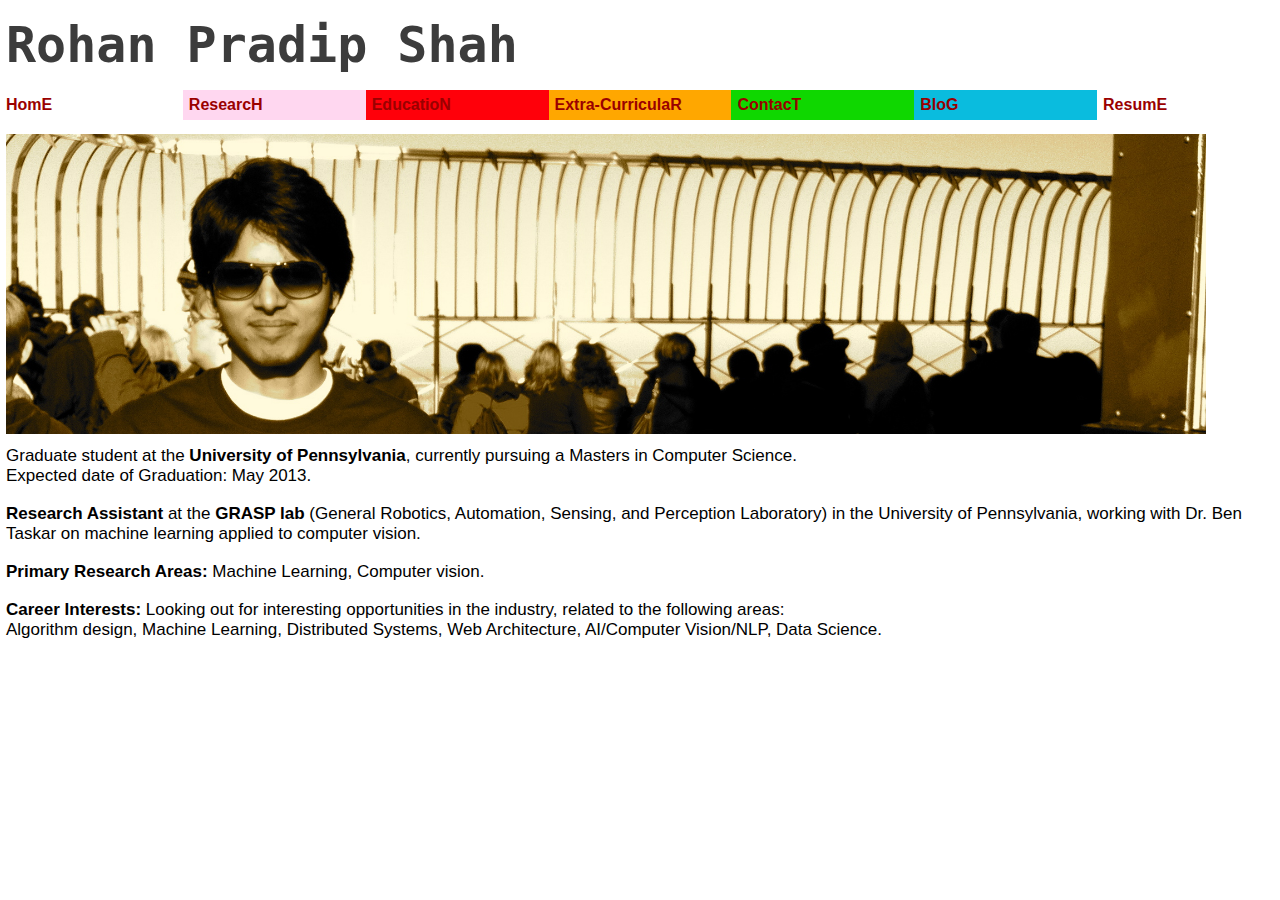
<file: HW2/other/index.html>
<html>
<head>
<link type="text/css" rel="stylesheet" media="all" href="style1.css" />


</head>

<body>

<table width="1300" border="2">
<tr>
<td colspan="5" style="background-color:#FFFFFF;">
<h1 style="font-size:50; font-family:Lucida Console, Monaco, monospace;">Rohan Pradip Shah</h1>
</td>
</tr>
<tr>
<td style="background-color:#FFFFFF;width:100px;text-align:top;">
<b><a href="index.html">HomE</a></b><br />
</td>
<td style="background-color:#FFD7F0;width:100px;text-align:top;">
<b><a href="research.html">ResearcH</a></b><br />
</td>
<td style="background-color:#FF000A;width:100px;text-align:top;">
<b><a href="education.html">EducatioN</a></b><br />
</td>
<td style="background-color:#FFA700;width:100px;text-align:top;">
<b><a href="extra.html">Extra-CurriculaR</a></b><br />
</td>
<td style="background-color:#0FD700;width:100px;text-align:top;">
<b><a href="contact.html">ContacT</a></b><br />
</td>
<td style="background-color:#0ABCDE;width:100px;text-align:top;">
<b><a href="blog.html">BloG</a></b><br />
</td>
<td style="background-color:#FFFFFF;width:100px;text-align:top; color:#000000">
<b><a href="CV_rohan.shah.pdf">ResumE</a></b><br />
</td>
</tr>
</table><table width="1300" border="2">
<tr>
<td colspan="1">
<img src="home1.JPG" alt="Pulpit rock" width="1200" height="300" />
</td>
</tr>
<tr>
<td colspan="1">
<a style="color:#000000; font-size:17;">Graduate student at the <b>University of Pennsylvania</b>, currently pursuing a Masters in Computer Science.</br>
Expected date of Graduation: May 2013.
</a>
<br/>
<br/>
<a style="color:#000000; font-size:17;"><b>Research Assistant</b> at the <b>GRASP lab</b> (General Robotics, Automation, Sensing, and Perception Laboratory) in the University of Pennsylvania, working with Dr. Ben Taskar on machine learning applied to computer vision.</a>
<br/>
<br/>
<a style="color:#000000; font-size:17;"><b>Primary Research Areas:</b> Machine Learning, Computer vision.</b></a>
<br/>
<br/>
<a style="color:#000000; font-size:17;"><b>Career Interests:</b> Looking out for interesting opportunities in the industry, related to the following areas:</br>
Algorithm design, Machine Learning, Distributed Systems, Web Architecture, AI/Computer Vision/NLP, Data Science.

</td>
</tr>


</body>
</html>
</file>
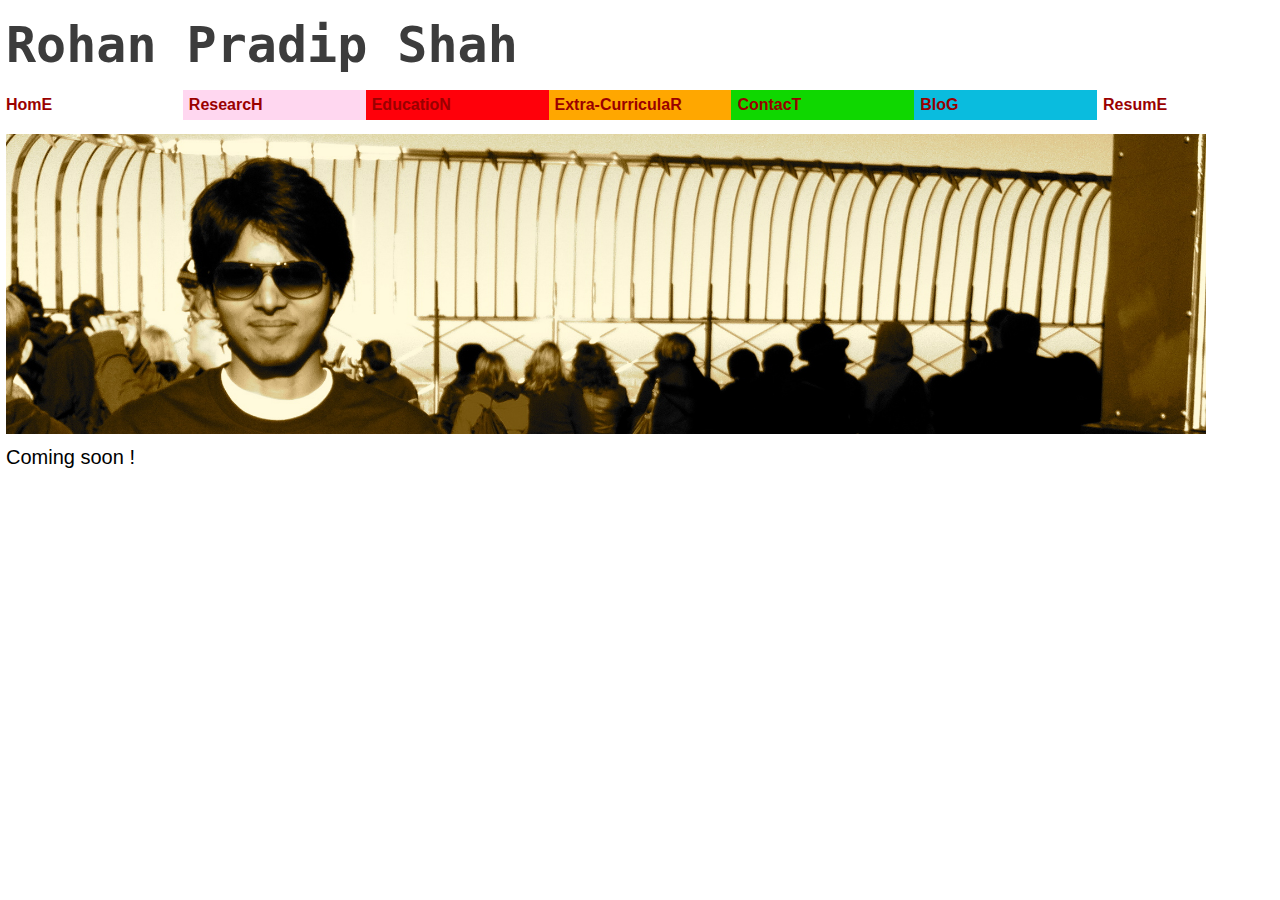
<file: HW2/other/blog.html>
<html>
<head>
<link type="text/css" rel="stylesheet" media="all" href="style1.css" />


</head>

<body>

<table width="1300" border="2">
<tr>
<td colspan="5" style="background-color:#FFFFFF;">
<h1 style="font-size:50; font-family:Lucida Console, Monaco, monospace;">Rohan Pradip Shah</h1>
</td>
</tr>
<tr>
<td style="background-color:#FFFFFF;width:100px;text-align:top;">
<b><a href="index.html">HomE</a></b><br />
</td>
<td style="background-color:#FFD7F0;width:100px;text-align:top;">
<b><a href="research.html">ResearcH</a></b><br />
</td>
<td style="background-color:#FF000A;width:100px;text-align:top;">
<b><a href="education.html">EducatioN</a></b><br />
</td>
<td style="background-color:#FFA700;width:100px;text-align:top;">
<b><a href="extra.html">Extra-CurriculaR</a></b><br />
</td>
<td style="background-color:#0FD700;width:100px;text-align:top;">
<b><a href="contact.html">ContacT</a></b><br />
</td>
<td style="background-color:#0ABCDE;width:100px;text-align:top;">
<b><a href="blog.html">BloG</a></b><br />
</td>
<td style="background-color:#FFFFFF;width:100px;text-align:top; color:#000000">
<b><a href="CV_rohan.shah.pdf">ResumE</a></b><br />
</td>
</tr>
</table><table width="1300" border="2">
<tr>
<td colspan="1">
<img src="home1.JPG" alt="Pulpit rock" width="1200" height="300" />
</td>
</tr>
<tr>
<td colspan="1">
<a style="color:#000000; font-size:20;">
Coming soon !
</a>

</td>
</tr>


</body>
</html>
</file>
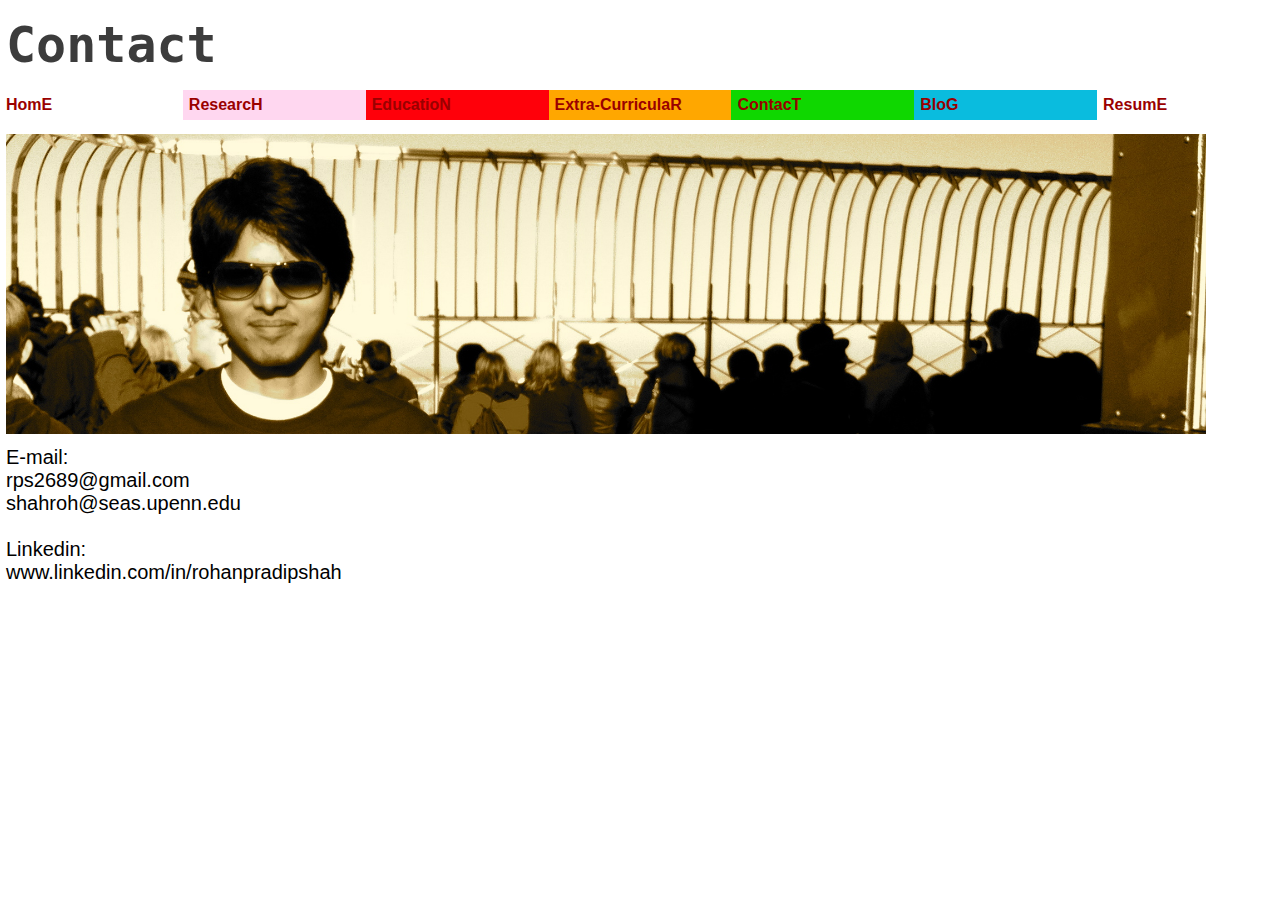
<file: HW2/other/contact.html>
<html>
<head>
<link type="text/css" rel="stylesheet" media="all" href="style1.css" />


</head>

<body>


<table width="1300" border="2">
<tr>
<td colspan="5" style="background-color:#FFFFFF;">
<h1 style="font-size:50; font-family:Lucida Console, Monaco, monospace;">Contact</h1>
</td>
</tr>
<tr>
<td style="background-color:#FFFFFF;width:100px;text-align:top;">
<b><a href="index.html">HomE</a></b><br />
</td>
<td style="background-color:#FFD7F0;width:100px;text-align:top;">
<b><a href="research.html">ResearcH</a></b><br />
</td>
<td style="background-color:#FF000A;width:100px;text-align:top;">
<b><a href="education.html">EducatioN</a></b><br />
</td>
<td style="background-color:#FFA700;width:100px;text-align:top;">
<b><a href="extra.html">Extra-CurriculaR</a></b><br />
</td>
<td style="background-color:#0FD700;width:100px;text-align:top;">
<b><a href="contact.html">ContacT</a></b><br />
</td>
<td style="background-color:#0ABCDE;width:100px;text-align:top;">
<b><a href="blog.html">BloG</a></b><br />
</td>
<td style="background-color:#FFFFFF;width:100px;text-align:top; color:#000000">
<b><a href="CV_rohan.shah.pdf">ResumE</a></b><br />
</td>
</tr>
</table>
<table width="1300" border="2">
<tr>
<td colspan="1">
<img src="home1.JPG" alt="Rohan Shah" width="1200" height="300" />
</td>
</tr>
<tr>
<td colspan="1">
<a style="color:#000000; font-size:20;">E-mail:<br/>rps2689@gmail.com<br/>shahroh@seas.upenn.edu<br/><br/>Linkedin:<br/>www.linkedin.com/in/rohanpradipshah</a>
<br/>
<br/>
</td>
</tr>


</body>
</html>
</file>
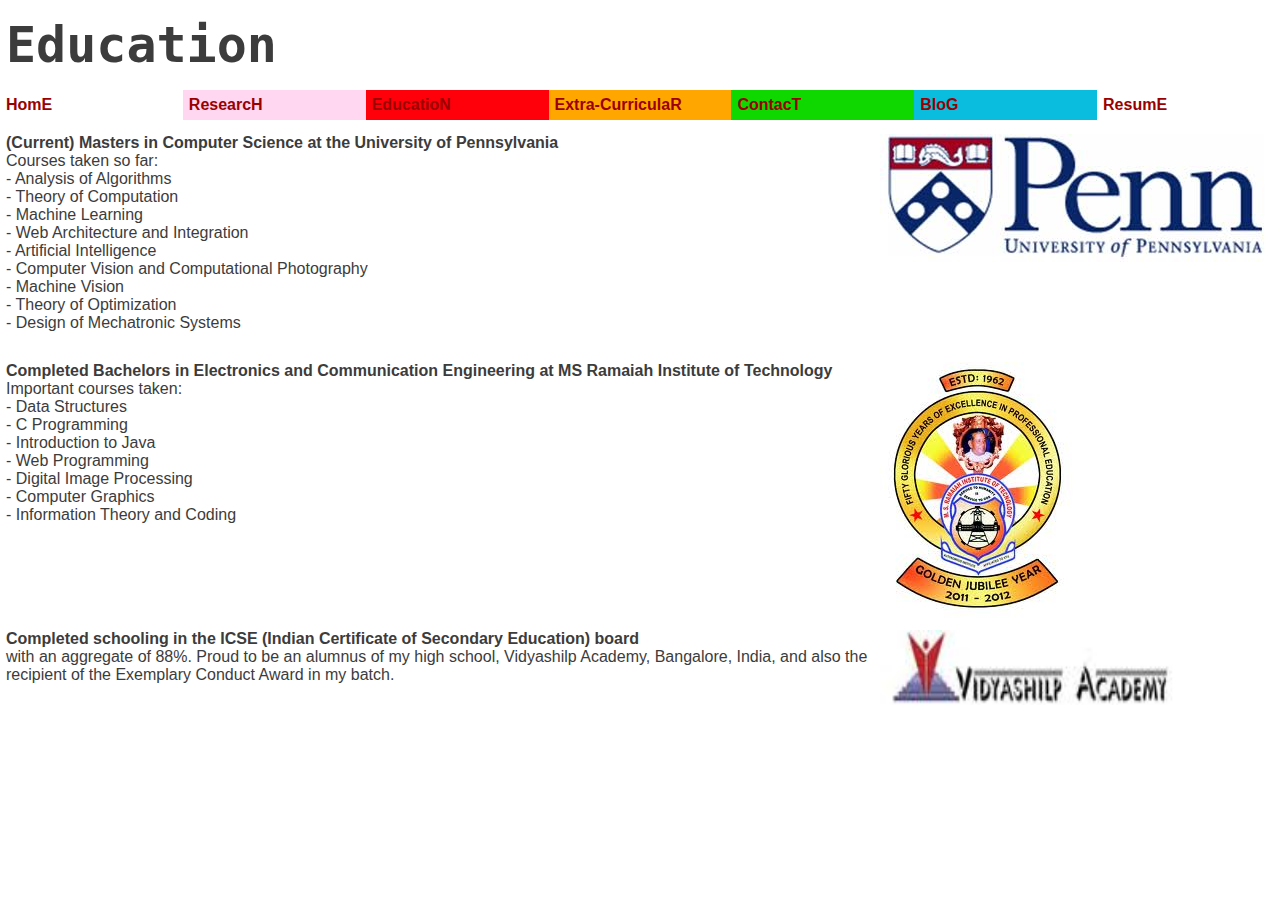
<file: HW2/other/education.html>
<html>
<head>
<link type="text/css" rel="stylesheet" media="all" href="style1.css" />


</head>

<body>

<table width="1300" border="2">
<tr>
<td colspan="5" style="background-color:#FFFFFF;">
<h1 style="font-size:50; font-family:Lucida Console, Monaco, monospace;">Education</h1>
</td>
</tr>
<tr>
<td style="background-color:#FFFFFF;width:100px;text-align:top;">
<b><a href="index.html">HomE</a></b><br />
</td>
<td style="background-color:#FFD7F0;width:100px;text-align:top;">
<b><a href="research.html">ResearcH</a></b><br />
</td>
<td style="background-color:#FF000A;width:100px;text-align:top;">
<b><a href="education.html">EducatioN</a></b><br />
</td>
<td style="background-color:#FFA700;width:100px;text-align:top;">
<b><a href="extra.html">Extra-CurriculaR</a></b><br />
</td>
<td style="background-color:#0FD700;width:100px;text-align:top;">
<b><a href="contact.html">ContacT</a></b><br />
</td>
<td style="background-color:#0ABCDE;width:100px;text-align:top;">
<b><a href="blog.html">BloG</a></b><br />
</td>
<td style="background-color:#FFFFFF;width:100px;text-align:top; color:#000000">
<b><a href="CV_rohan.shah.pdf">ResumE</a></b><br />
</td>
</tr>
</table><table width="1300" border="2">
<tr>

<td colspan="1">
<b>(Current) Masters in Computer Science at the University of Pennsylvania</b><br/>
Courses taken so far: <br/>
- Analysis of Algorithms<br/>
- Theory of Computation<br/>
- Machine Learning<br/>
- Web Architecture and Integration</br>
- Artificial Intelligence<br/>
- Computer Vision and Computational Photography<br/>
- Machine Vision<br/>
- Theory of Optimization<br/>
- Design of Mechatronic Systems</br>
<br/>
</td>
<td>
<img src="penn.jpeg" alt="University of Pennsylvania"/>
</td>
</tr>

<tr>
<td colspan="1">
<b>Completed Bachelors in Electronics and Communication Engineering at MS Ramaiah Institute of Technology</b><br/>
Important courses taken:<br/>
- Data Structures <br/>
- C Programming<br/>
- Introduction to Java<br/> 
- Web Programming<br/>
- Digital Image Processing<br/>
- Computer Graphics<br/>
- Information Theory and Coding<br/>
<br/>
<br/>
</td>
<td>
<img src="msrit.jpeg" alt="MS Ramaiah Institute of Technology"/>
</td>
</tr>
<tr>
<td colspan="1">
<b>Completed schooling in the ICSE (Indian Certificate of Secondary Education) board</b><br/> 
with an aggregate of 88%. Proud to be an alumnus of my high school, Vidyashilp Academy, Bangalore, India, and also the recipient of the Exemplary Conduct Award in my batch.
<br/>
<br/>
</td>
<td>
<img src="vsa.jpeg" alt="VidyaShilp Academy" width=300px height=75px/>
</td>
</tr>

</body>
</html>
</file>
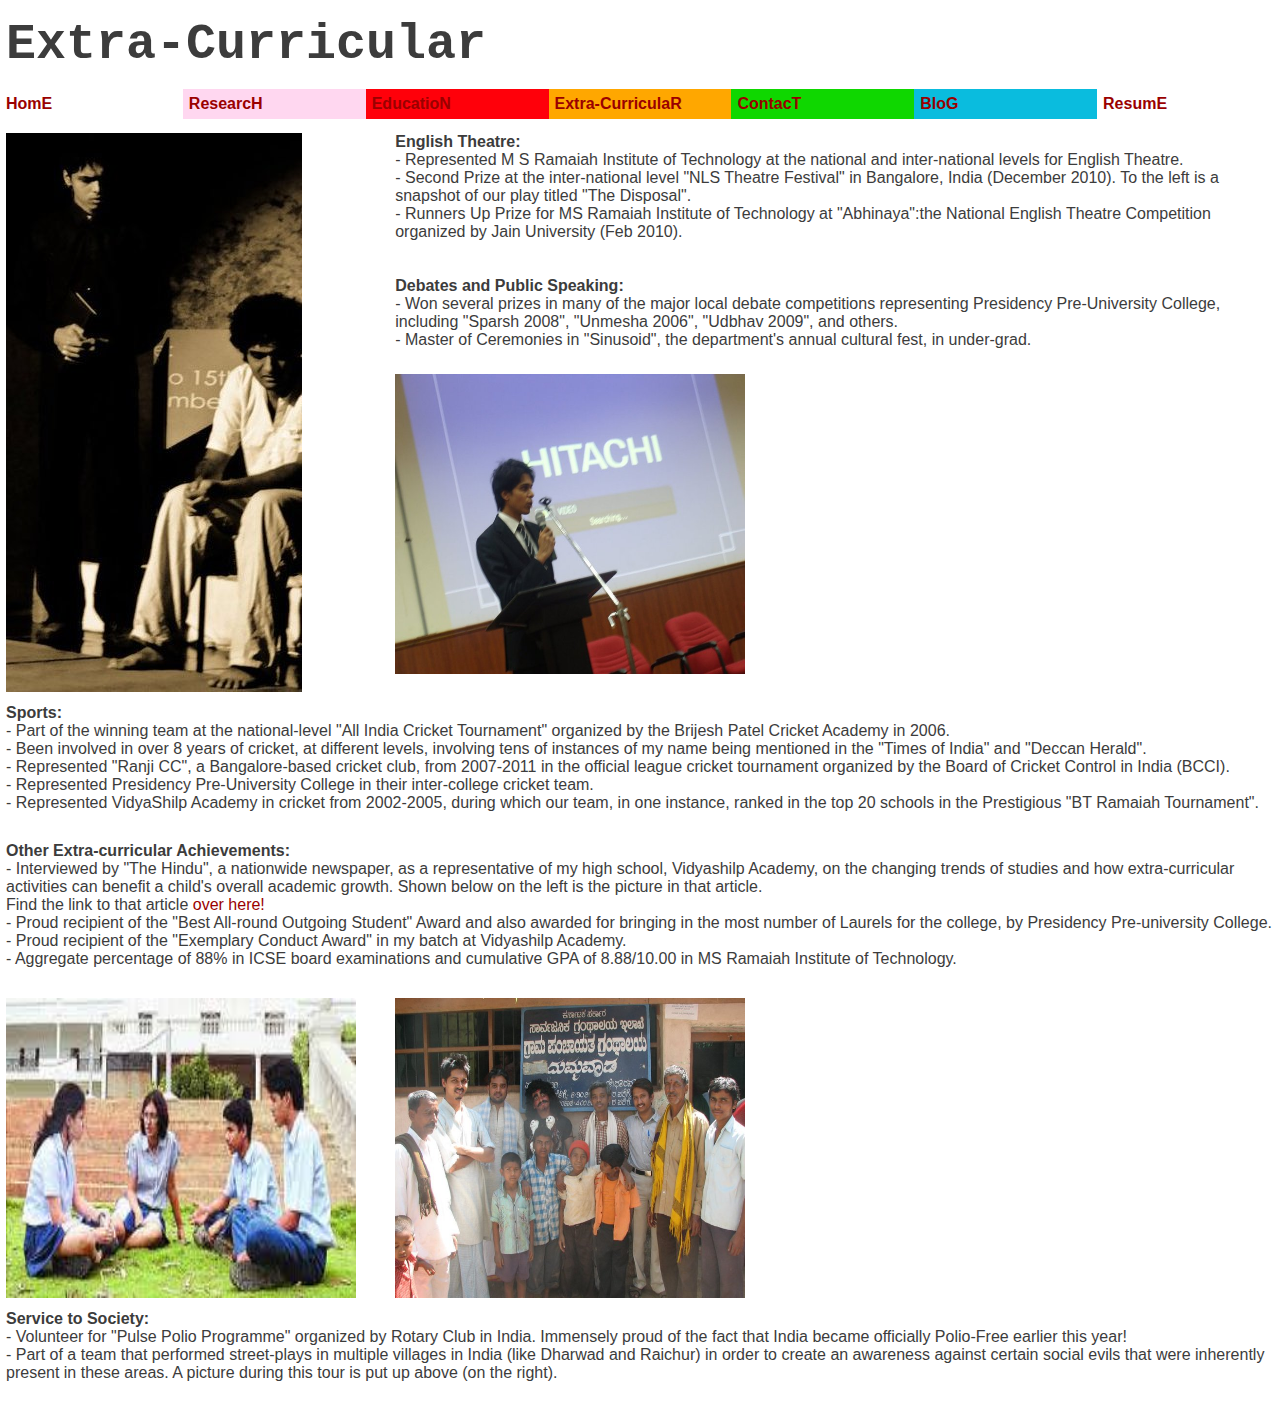
<file: HW2/other/extra.html>
<html>
<head>
<link type="text/css" rel="stylesheet" media="all" href="style1.css" />


</head>

<body>

<table width="1300" border="2">
<tr>
<td colspan="5" style="background-color:#FFFFFF;">
<h1 style="font-size:50; font-family:Lucida Console, Monaco, monospace;">Extra-Curricular</h1>
</td>
</tr>
<tr>
<td style="background-color:#FFFFFF;width:100px;text-align:top;">
<b><a href="index.html">HomE</a></b><br />
</td>
<td style="background-color:#FFD7F0;width:100px;text-align:top;">
<b><a href="research.html">ResearcH</a></b><br />
</td>
<td style="background-color:#FF000A;width:100px;text-align:top;">
<b><a href="education.html">EducatioN</a></b><br />
</td>
<td style="background-color:#FFA700;width:100px;text-align:top;">
<b><a href="extra.html">Extra-CurriculaR</a></b><br />
</td>
<td style="background-color:#0FD700;width:100px;text-align:top;">
<b><a href="contact.html">ContacT</a></b><br />
</td>
<td style="background-color:#0ABCDE;width:100px;text-align:top;">
<b><a href="blog.html">BloG</a></b><br />
</td>
<td style="background-color:#FFFFFF;width:100px;text-align:top; color:#000000">
<b><a href="CV_rohan.shah.pdf">ResumE</a></b><br />
</td>
</tr>
</table>
<table width="1300" border="2">
<tr>
<td colspan="1" rowspan="2">
<img src="theatre.jpg" alt="Theatre"/>
</td>
<td>
<b>English Theatre:</b><br/>
- Represented M S Ramaiah Institute of Technology at the national and inter-national levels for English Theatre. <br/>
- Second Prize at the inter-national level "NLS Theatre Festival" in Bangalore, India (December 2010). To the left is a snapshot of our play titled "The Disposal".<br/>
- Runners Up Prize for MS Ramaiah Institute of Technology at "Abhinaya":the National English Theatre Competition organized by Jain University (Feb 2010). <br/>
<br/>
<br/>
<b>Debates and Public Speaking:</b><br/>
- Won several prizes in many of the major local debate competitions representing Presidency Pre-University College, including "Sparsh 2008", "Unmesha 2006", "Udbhav 2009", and others.<br/>
- Master of Ceremonies in "Sinusoid", the department's annual cultural fest, in under-grad.<br/>
<tr>
<td colspan="1" rowspan="1">
<img src="ach2.jpg" alt="Theatre" width="350" height="300" align="middle"/>
</td>
</tr>
</tr>
<td colspan="2">
<b>Sports:</b><br/>
- Part of the winning team at the national-level "All India Cricket Tournament" organized by the Brijesh Patel Cricket Academy in 2006. <br/>
- Been involved in over 8 years of cricket, at different levels, involving tens of instances of my name being mentioned in the "Times of India" and "Deccan Herald". <br/>
- Represented "Ranji CC", a Bangalore-based cricket club, from 2007-2011 in the official league cricket tournament organized by the Board of Cricket Control in India (BCCI).<br/>
- Represented Presidency Pre-University College in their inter-college cricket team.<br/>
- Represented VidyaShilp Academy in cricket from 2002-2005, during which our team, in one instance, ranked in the top 20 schools in the Prestigious "BT Ramaiah Tournament". <br/>
<br/>
</td>
</tr>
<tr>
<td colspan="2">
<b>Other Extra-curricular Achievements:</b><br/>
- Interviewed by "The Hindu", a nationwide newspaper, as a representative of my high school, Vidyashilp Academy, on the changing trends of studies and how extra-curricular activities can benefit a child's overall academic growth. Shown below on the left is the picture in that article. <br/>
Find the link to that article <a href="http://www.hindu.com/edu/2004/06/14/stories/2004061400220400.htm">over here!</a><br/>
- Proud recipient of the "Best All-round Outgoing Student" Award and also awarded for bringing in the most number of Laurels for the college, by Presidency Pre-university College. <br/>
- Proud recipient of the "Exemplary Conduct Award" in my batch at Vidyashilp Academy.<br/>
- Aggregate percentage of 88% in ICSE board examinations and cumulative GPA of 8.88/10.00 in MS Ramaiah Institute of Technology. <br/>
<br/>
</td>
</tr>
<tr>
<td colspan="1" rowspan="1">
<img src="ach1.jpeg" alt="VidyaShilp Academy" width="350" height="300""/>
</td>
<td colspan="1" rowspan="1">
<img src="breakthru.jpg" alt="Breakthru Science Society" width="350" height="300""/>
</td>
</tr>
<tr>
<td colspan="2">
<b>Service to Society:</b><br/>
- Volunteer for "Pulse Polio Programme" organized by Rotary Club in India. Immensely proud of the fact that India became officially Polio-Free earlier this year!<br/>
- Part of a team that performed street-plays in multiple villages in India (like Dharwad and Raichur) in order to create an awareness against certain social evils that were inherently present in these areas. A picture during this tour is put up above (on the right).<br/>
<br/>

</td>
</tr>
</table>

</body>
</html>
</file>
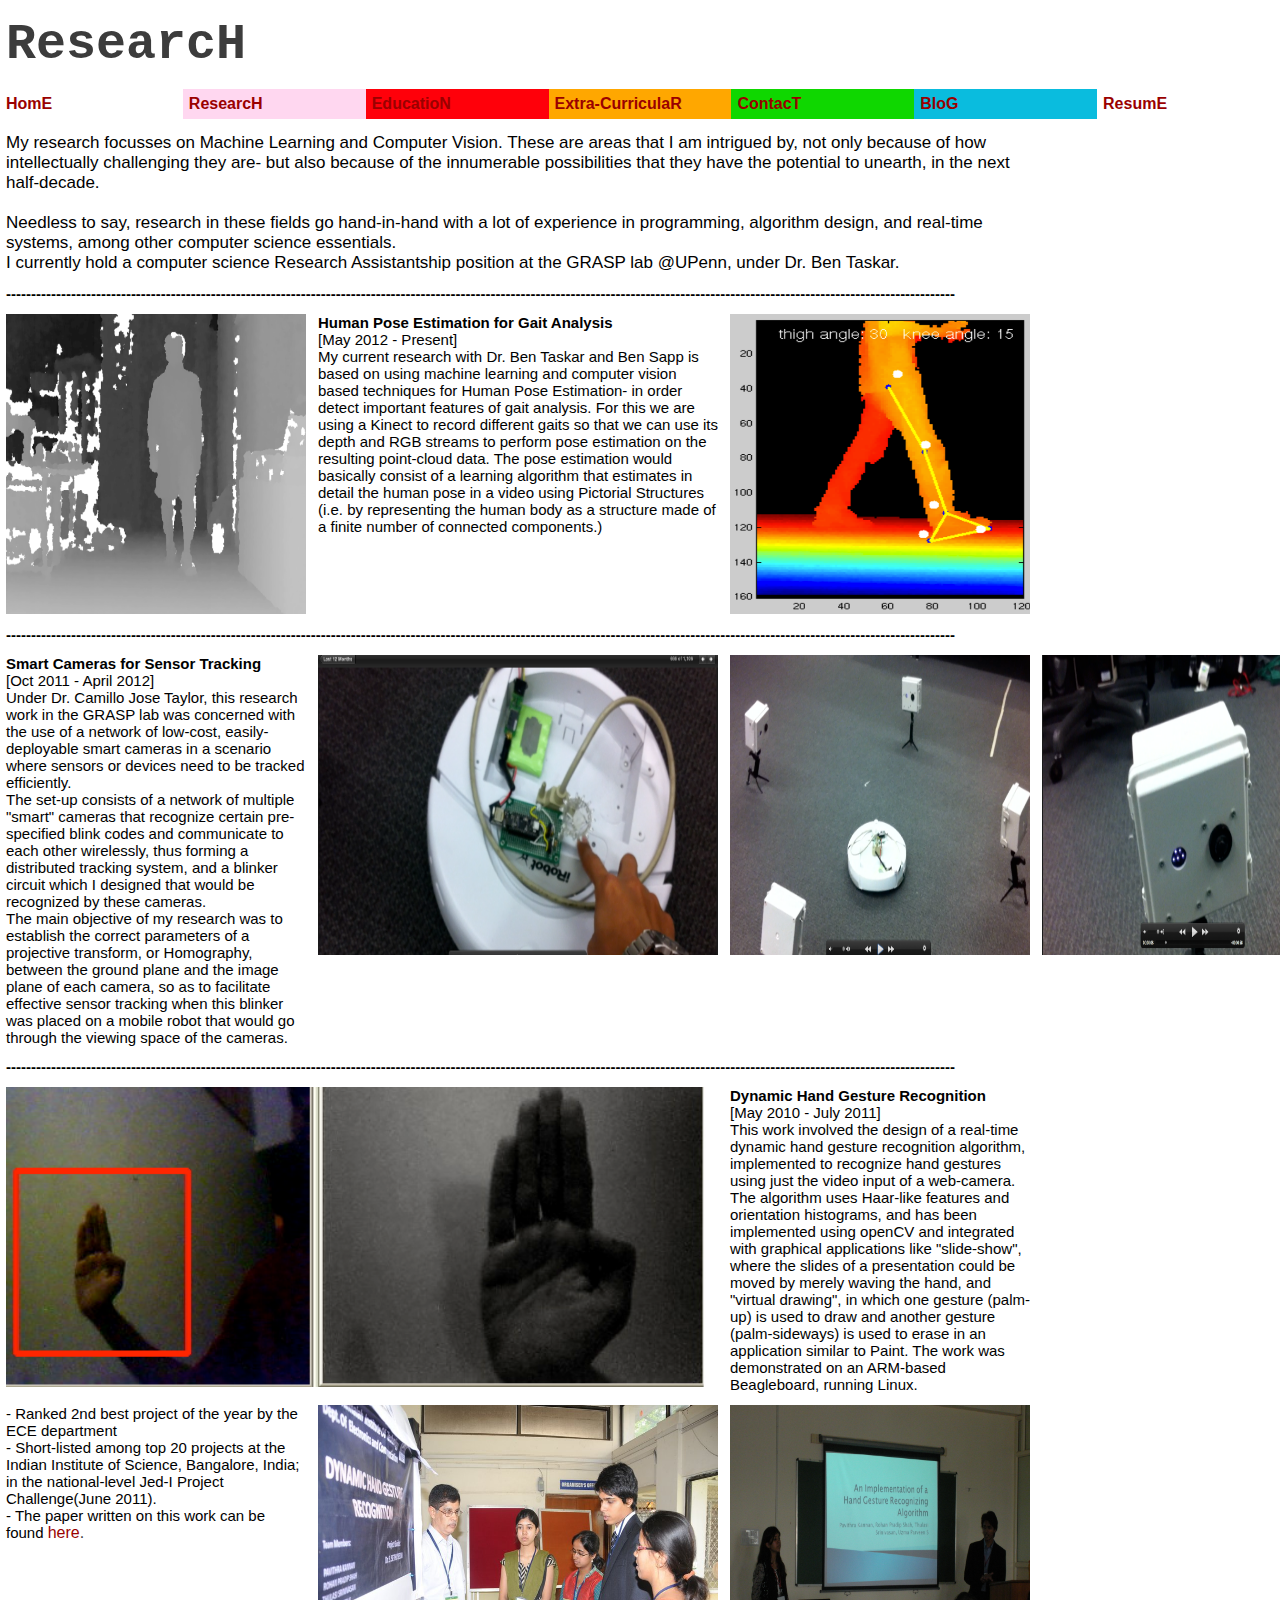
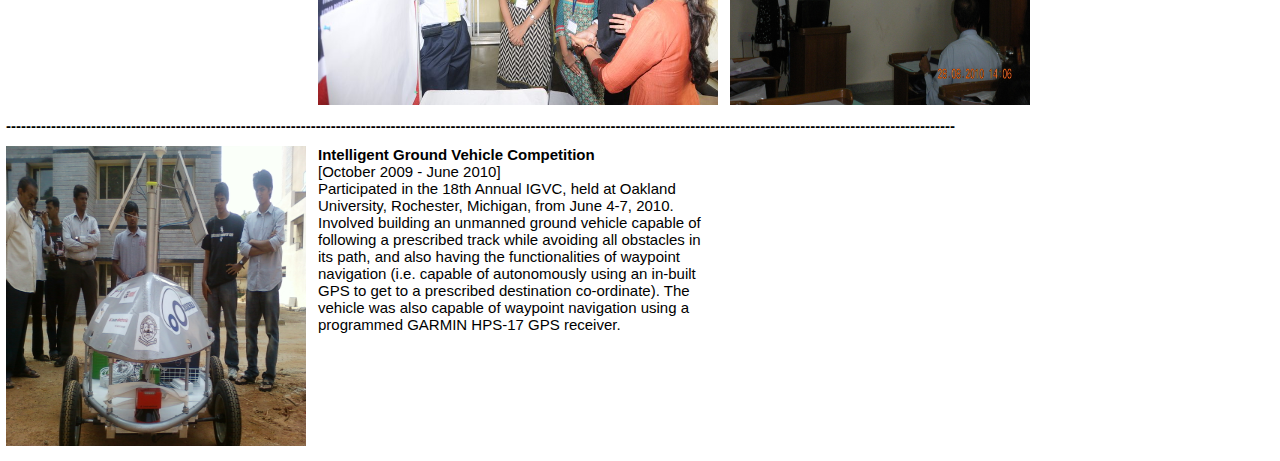
<file: HW2/other/research.html>
<html>
<head>
<link type="text/css" rel="stylesheet" media="all" href="style1.css" />


</head>

<body>

<table width="1300" border="2">
<tr>
<td colspan="5" style="background-color:#FFFFFF;">
<h1 style="font-size:50; font-family:Lucida Console, Monaco, monospace;">ResearcH</h1>
</td>
</tr>
<tr>
<td style="background-color:#FFFFFF;width:100px;text-align:top;">
<b><a href="index.html">HomE</a></b><br />
</td>
<td style="background-color:#FFD7F0;width:100px;text-align:top;">
<b><a href="research.html">ResearcH</a></b><br />
</td>
<td style="background-color:#FF000A;width:100px;text-align:top;">
<b><a href="education.html">EducatioN</a></b><br />
</td>
<td style="background-color:#FFA700;width:100px;text-align:top;">
<b><a href="extra.html">Extra-CurriculaR</a></b><br />
</td>
<td style="background-color:#0FD700;width:100px;text-align:top;">
<b><a href="contact.html">ContacT</a></b><br />
</td>
<td style="background-color:#0ABCDE;width:100px;text-align:top;">
<b><a href="blog.html">BloG</a></b><br />
</td>
<td style="background-color:#FFFFFF;width:100px;text-align:top; color:#000000">
<b><a href="CV_rohan.shah.pdf">ResumE</a></b><br />
</td>
</tr>
</table>

<table width="1300" border="2">
<tr>
<td colspan="3">
<a style="color:#000000; font-size:17;">
My research focusses on Machine Learning and Computer Vision. These are areas that I am intrigued by, not only because of how intellectually challenging they are- but also because of the innumerable possibilities that they have the potential to unearth, in the next half-decade.
<br/>
<br/>
Needless to say, research in these fields go hand-in-hand with a lot of experience in programming, algorithm design, and real-time systems, among other computer science essentials.  
<br/>
I currently hold a computer science Research Assistantship position at the GRASP lab @UPenn, under Dr. Ben Taskar.
</td>
</tr>

<tr>
<td colspan="4">
<a style="color:#000000; font-size:15;">
<b>
----------------------------------------------------------------------------------------------------------------------------------------------------------------------------------------------</b>
</b>
</td>
</tr>

<tr>
<td colspan="1">
<img src="gait.jpg" alt="Pulpit rock" width="300" height="300" />
</td>
<td colspan="1">
<a style="color:#000000; font-size:15;">
<b>
Human Pose Estimation for Gait Analysis<br/>
</b>
[May 2012 - Present]
<br/>
My current research with Dr. Ben Taskar and Ben Sapp is based on using machine learning and computer vision based techniques for Human Pose Estimation- in order detect important features of gait analysis. For this we are using a Kinect to record different gaits so that we can use its depth and RGB streams to perform pose estimation on the resulting point-cloud data. The pose estimation would basically consist of a learning algorithm that estimates in detail the human pose in a video using Pictorial Structures (i.e. by representing the human body as a structure made of a finite number of connected components.)
<br/>
<br/>

</a>
</td>
<td colspan="1">
<img src="gait3.jpg" alt="Pulpit rock" width="300" height="300" />
</td>

</tr>
<tr>
<td colspan="4">
<a style="color:#000000; font-size:15;">
<b>
----------------------------------------------------------------------------------------------------------------------------------------------------------------------------------------------</b>
</td>
</tr>

<tr>
<td>
<a style="color:#000000; font-size:15;">
<b>
Smart Cameras for Sensor Tracking
<br/>
</b>
[Oct 2011 - April 2012]
<br/>
Under Dr. Camillo Jose Taylor, this research work in the GRASP lab was concerned with the use of a network of low-cost, easily-deployable smart cameras in a scenario where sensors or devices need to be tracked efficiently. <br/>
The set-up consists of a network of multiple "smart" cameras that recognize certain pre-specified blink codes and communicate to each other wirelessly, thus forming a distributed tracking system, and a blinker circuit which I designed that would be recognized by these cameras.<br/>
The main objective of my research was to establish the correct parameters of a projective transform, or Homography, between the ground plane and the image plane of each camera, so as to facilitate effective sensor tracking when this blinker was placed on a mobile robot that would go through the viewing space of the cameras.<br/>
</a>
</td>
<td colspan="1">
<img src="smartcam2.jpg" alt="Pulpit rock" width="400" height="300" />
</td>
<td colspan="1">
<img src="smartcam1.jpg" alt="Pulpit rock" width="300" height="300" />
</td>
<td colspan="1">
<img src="smartcam3.jpg" alt="Pulpit rock" width="300" height="300" />
</td>

</tr>
<tr>
<td colspan="4">
<a style="color:#000000; font-size:15;">
<b>
----------------------------------------------------------------------------------------------------------------------------------------------------------------------------------------------</b>
</td>
</tr>

<tr>
<td colspan="2">
<img src="gesture1.jpg" alt="Pulpit rock" width="700" height="300" />
</td>
<td>
<a style="color:#000000; font-size:15;">
<b>
Dynamic Hand Gesture Recognition
<br/>
</b>
[May 2010 - July 2011]
<br/>
This work involved the design of a real-time dynamic hand gesture recognition algorithm, implemented to recognize hand gestures using just the video input of a web-camera.<br/> 
The algorithm uses Haar-like features and orientation histograms, and has been implemented using openCV and integrated with graphical applications like "slide-show", where the slides of a presentation could be moved by merely waving the hand, and "virtual drawing", in which one gesture (palm-up) is used to draw and another gesture (palm-sideways) is used to erase in an application similar to Paint. 
The work was demonstrated on an ARM-based Beagleboard, running Linux.<br/> 
</a>
</td>
</tr>
<tr>
<td>
<a style="color:#000000; font-size:15;">
- Ranked 2nd best project of the year by the ECE department<br/>
- Short-listed among top 20 projects at the Indian Institute of Science, Bangalore, India; in the national-level Jed-I Project Challenge(June 2011).<br/>
- The paper written on this work can be found <a href="Under_grad_Gesture.pdf">here</a>.
<br/>
<br/>
<br/>
<br/>
<br/>
<br/>

</a>
<br/>
<br/>
</td>
<td colspan="1">
<img src="gesture2.jpg" alt="Pulpit rock" width="400" height="300" />
</td>
</td>
<td colspan="1">
<img src="gesture3.JPG" alt="Pulpit rock" width="300" height="300" />
</tr>
<tr>
<td colspan="4">
<a style="color:#000000; font-size:15;">
<b>
----------------------------------------------------------------------------------------------------------------------------------------------------------------------------------------------</b>
</b>
</td>
</tr>
<tr>
<td colspan="1">
<img src="igvc.jpg" alt="Pulpit rock" width="300" height="300" />
</td>
<td>
<a style="color:#000000; font-size:15;">
<b>
Intelligent Ground Vehicle Competition
<br/>
</b>
[October 2009 - June 2010]
<br/>
Participated in the 18th Annual IGVC, held at Oakland University, Rochester, Michigan, from June 4-7, 2010. Involved building an unmanned ground vehicle capable of following a prescribed track while avoiding all obstacles in its path, and also having the functionalities of waypoint navigation (i.e. capable of autonomously using an in-built GPS to get to a prescribed destination co-ordinate). The vehicle was also capable of waypoint navigation using a programmed GARMIN HPS-17 GPS receiver.
<br/>
<br/>
</td>
</tr>



</body>
</html>
</file>
<file: HW2/other/style1.css>
.node-unpublished{background-color:#fff4f4;}.preview .node{background-color:#ffffea;}#node-admin-filter ul{list-style-type:none;padding:0;margin:0;width:100%;}#node-admin-buttons{float:left;margin-left:0.5em;clear:right;}td.revision-current{background:#ffc;}.node-form .form-text{display:block;width:95%;}.node-form .container-inline .form-text{display:inline;width:auto;}.node-form .standard{clear:both;}.node-form textarea{display:block;width:95%;}.node-form .attachments fieldset{float:none;display:block;}.terms-inline{display:inline;}



fieldset{margin-bottom:1em;padding:.5em;}form{margin:0;padding:0;}hr{height:1px;border:1px solid gray;}img{border:0;}table{border-collapse:collapse;}th{text-align:left;padding-right:1em;border-bottom:3px solid #ccc;}.clear-block:after{content:".";display:block;height:0;clear:both;visibility:hidden;}.clear-block{display:inline-block;}/*_\*/
* html .clear-block{height:1%;}.clear-block{display:block;}/* End hide from IE-mac */




body.drag{cursor:move;}th.active img{display:inline;}tr.even,tr.odd{background-color:#eee;border-bottom:1px solid #ccc;padding:0.1em 0.6em;}tr.drag{background-color:#fffff0;}tr.drag-previous{background-color:#ffd;}td.active{background-color:#ddd;}td.checkbox,th.checkbox{text-align:center;}tbody{border-top:1px solid #ccc;}tbody th{border-bottom:1px solid #ccc;}thead th{text-align:left;padding-right:1em;border-bottom:3px solid #ccc;}.breadcrumb{padding-bottom:.5em}div.indentation{width:20px;height:1.7em;margin:-0.4em 0.2em -0.4em -0.4em;padding:0.42em 0 0.42em 0.6em;float:left;}div.tree-child{background:url(/misc/tree.png) no-repeat 11px center;}div.tree-child-last{background:url(/misc/tree-bottom.png) no-repeat 11px center;}div.tree-child-horizontal{background:url(/misc/tree.png) no-repeat -11px center;}.error{color:#e55;}div.error{border:1px solid #d77;}div.error,tr.error{background:#fcc;color:#200;padding:2px;}.warning{color:#e09010;}div.warning{border:1px solid #f0c020;}div.warning,tr.warning{background:#ffd;color:#220;padding:2px;}.ok{color:#008000;}div.ok{border:1px solid #00aa00;}div.ok,tr.ok{background:#dfd;color:#020;padding:2px;}.item-list .icon{color:#555;float:right;padding-left:0.25em;clear:right;}.item-list .title{font-weight:bold;}.item-list ul{margin:0 0 0.75em 0;padding:0;}.item-list ul li{margin:0 0 0.25em 1.5em;padding:0;list-style:disc;}ol.task-list li.active{font-weight:bold;}.form-item{margin-top:1em;margin-bottom:1em;}tr.odd .form-item,tr.even .form-item{margin-top:0;margin-bottom:0;white-space:nowrap;}tr.merge-down,tr.merge-down td,tr.merge-down th{border-bottom-width:0 !important;}tr.merge-up,tr.merge-up td,tr.merge-up th{border-top-width:0 !important;}.form-item input.error,.form-item textarea.error,.form-item select.error{border:2px solid red;}.form-item .description{font-size:0.85em;}.form-item label{display:block;font-weight:bold;}.form-item label.option{display:inline;font-weight:normal;}.form-checkboxes,.form-radios{margin:1em 0;}.form-checkboxes .form-item,.form-radios .form-item{margin-top:0.4em;margin-bottom:0.4em;}.marker,.form-required{color:#f00;}.more-link{text-align:right;}.more-help-link{font-size:0.85em;text-align:right;}.nowrap{white-space:nowrap;}.item-list .pager{clear:both;text-align:center;}.item-list .pager li{background-image:none;display:inline;list-style-type:none;padding:0.5em;}.pager-current{font-weight:bold;}.tips{margin-top:0;margin-bottom:0;padding-top:0;padding-bottom:0;font-size:0.9em;}dl.multiselect dd.b,dl.multiselect dd.b .form-item,dl.multiselect dd.b select{font-family:inherit;font-size:inherit;width:14em;}dl.multiselect dd.a,dl.multiselect dd.a .form-item{width:8em;}dl.multiselect dt,dl.multiselect dd{float:left;line-height:1.75em;padding:0;margin:0 1em 0 0;}dl.multiselect .form-item{height:1.75em;margin:0;}.container-inline div,.container-inline label{display:inline;}ul.primary{border-collapse:collapse;padding:0 0 0 1em;white-space:nowrap;list-style:none;margin:5px;height:auto;line-height:normal;border-bottom:1px solid #bbb;}ul.primary li{display:inline;}ul.primary li a{background-color:#ddd;border-color:#bbb;border-width:1px;border-style:solid solid none solid;height:auto;margin-right:0.5em;padding:0 1em;text-decoration:none;}ul.primary li.active a{background-color:#fff;border:1px solid #bbb;border-bottom:#fff 1px solid;}ul.primary li a:hover{background-color:#eee;border-color:#ccc;border-bottom-color:#eee;}ul.secondary{border-bottom:1px solid #bbb;padding:0.5em 1em;margin:5px;}ul.secondary li{display:inline;padding:0 1em;border-right:1px solid #ccc;}ul.secondary a{padding:0;text-decoration:none;}ul.secondary a.active{border-bottom:4px solid #999;}#autocomplete{position:absolute;border:1px solid;overflow:hidden;z-index:100;}#autocomplete ul{margin:0;padding:0;list-style:none;}#autocomplete li{background:#fff;color:#000;white-space:pre;cursor:default;}#autocomplete li.selected{background:#0072b9;color:#fff;}html.js input.form-autocomplete{background-image:url(/misc/throbber.gif);background-repeat:no-repeat;background-position:100% 2px;}html.js input.throbbing{background-position:100% -18px;}html.js fieldset.collapsed{border-bottom-width:0;border-left-width:0;border-right-width:0;margin-bottom:0;height:1em;}html.js fieldset.collapsed *{display:none;}html.js fieldset.collapsed legend{display:block;}html.js fieldset.collapsible legend a{padding-left:15px;background:url(/misc/menu-expanded.png) 5px 75% no-repeat;}html.js fieldset.collapsed legend a{background-image:url(/misc/menu-collapsed.png);background-position:5px 50%;}* html.js fieldset.collapsed legend,* html.js fieldset.collapsed legend *,* html.js fieldset.collapsed table *{display:inline;}html.js fieldset.collapsible{position:relative;}html.js fieldset.collapsible legend a{display:block;}html.js fieldset.collapsible .fieldset-wrapper{overflow:auto;}.resizable-textarea{width:95%;}.resizable-textarea .grippie{height:9px;overflow:hidden;background:#eee url(/misc/grippie.png) no-repeat center 2px;border:1px solid #ddd;border-top-width:0;cursor:s-resize;}html.js .resizable-textarea textarea{margin-bottom:0;width:100%;display:block;}.draggable a.tabledrag-handle{cursor:move;float:left;height:1.7em;margin:-0.4em 0 -0.4em -0.5em;padding:0.42em 1.5em 0.42em 0.5em;text-decoration:none;}a.tabledrag-handle:hover{text-decoration:none;}a.tabledrag-handle .handle{margin-top:4px;height:13px;width:13px;background:url(/misc/draggable.png) no-repeat 0 0;}a.tabledrag-handle-hover .handle{background-position:0 -20px;}.joined + .grippie{height:5px;background-position:center 1px;margin-bottom:-2px;}.teaser-checkbox{padding-top:1px;}div.teaser-button-wrapper{float:right;padding-right:5%;margin:0;}.teaser-checkbox div.form-item{float:right;margin:0 5% 0 0;padding:0;}textarea.teaser{display:none;}html.js .no-js{display:none;}.progress{font-weight:bold;}.progress .bar{background:#fff url(/misc/progress.gif);border:1px solid #00375a;height:1.5em;margin:0 0.2em;}.progress .filled{background:#0072b9;height:1em;border-bottom:0.5em solid #004a73;width:0%;}.progress .percentage{float:right;}.progress-disabled{float:left;}.ahah-progress{float:left;}.ahah-progress .throbber{width:15px;height:15px;margin:2px;background:transparent url(/misc/throbber.gif) no-repeat 0px -18px;float:left;}tr .ahah-progress .throbber{margin:0 2px;}.ahah-progress-bar{width:16em;}#first-time strong{display:block;padding:1.5em 0 .5em;}tr.selected td{background:#ffc;}table.sticky-header{margin-top:0;background:#fff;}#clean-url.install{display:none;}html.js .js-hide{display:none;}#system-modules div.incompatible{font-weight:bold;}#system-themes-form div.incompatible{font-weight:bold;}span.password-strength{visibility:hidden;}input.password-field{margin-right:10px;}div.password-description{padding:0 2px;margin:4px 0 0 0;font-size:0.85em;max-width:500px;}div.password-description ul{margin-bottom:0;}.password-parent{margin:0 0 0 0;}input.password-confirm{margin-right:10px;}.confirm-parent{margin:5px 0 0 0;}span.password-confirm{visibility:hidden;}span.password-confirm span{font-weight:normal;}


ul.menu{list-style:none;border:none;text-align:left;}ul.menu li{margin:0 0 0 0.5em;}li.expanded{list-style-type:circle;list-style-image:url(/misc/menu-expanded.png);padding:0.2em 0.5em 0 0;margin:0;}li.collapsed{list-style-type:disc;list-style-image:url(/misc/menu-collapsed.png);padding:0.2em 0.5em 0 0;margin:0;}li.leaf{list-style-type:square;list-style-image:url(/misc/menu-leaf.png);padding:0.2em 0.5em 0 0;margin:0;}li a.active{color:#000;}td.menu-disabled{background:#ccc;}ul.links{margin:0;padding:0;}ul.links.inline{display:inline;}ul.links li{display:inline;list-style-type:none;padding:0 0.5em;}.block ul{margin:0;padding:0 0 0.25em 1em;}


#permissions td.module{font-weight:bold;}#permissions td.permission{padding-left:1.5em;}#access-rules .access-type,#access-rules .rule-type{margin-right:1em;float:left;}#access-rules .access-type .form-item,#access-rules .rule-type .form-item{margin-top:0;}#access-rules .mask{clear:both;}#user-login-form{text-align:center;}#user-admin-filter ul{list-style-type:none;padding:0;margin:0;width:100%;}#user-admin-buttons{float:left;margin-left:0.5em;clear:right;}#user-admin-settings fieldset .description{font-size:0.85em;padding-bottom:.5em;}.profile{clear:both;margin:1em 0;}.profile .picture{float:right;margin:0 1em 1em 0;}.profile h3{border-bottom:1px solid #ccc;}.profile dl{margin:0 0 1.5em 0;}.profile dt{margin:0 0 0.2em 0;font-weight:bold;}.profile dd{margin:0 0 1em 0;}



.field .field-label,.field .field-label-inline,.field .field-label-inline-first{font-weight:bold;}.field .field-label-inline,.field .field-label-inline-first{display:inline;}.field .field-label-inline{visibility:hidden;}.node-form .content-multiple-table td.content-multiple-drag{width:30px;padding-right:0;}.node-form .content-multiple-table td.content-multiple-drag a.tabledrag-handle{padding-right:.5em;}.node-form .content-add-more .form-submit{margin:0;}.node-form .number{display:inline;width:auto;}.node-form .text{width:auto;}.form-item #autocomplete .reference-autocomplete{white-space:normal;}.form-item #autocomplete .reference-autocomplete label{display:inline;font-weight:normal;}#content-field-overview-form .advanced-help-link,#content-display-overview-form .advanced-help-link{margin:4px 4px 0 0;}#content-field-overview-form .label-group,#content-display-overview-form .label-group,#content-copy-export-form .label-group{font-weight:bold;}table#content-field-overview .label-add-new-field,table#content-field-overview .label-add-existing-field,table#content-field-overview .label-add-new-group{float:left;}table#content-field-overview tr.content-add-new .tabledrag-changed{display:none;}table#content-field-overview tr.content-add-new .description{margin-bottom:0;}table#content-field-overview .content-new{font-weight:bold;padding-bottom:.5em;}.advanced-help-topic h3,.advanced-help-topic h4,.advanced-help-topic h5,.advanced-help-topic h6{margin:1em 0 .5em 0;}.advanced-help-topic dd{margin-bottom:.5em;}.advanced-help-topic span.code{background-color:#EDF1F3;font-family:"Bitstream Vera Sans Mono",Monaco,"Lucida Console",monospace;font-size:0.9em;padding:1px;}.advanced-help-topic .content-border{border:1px solid #AAA}

.container-inline-date{width:auto;clear:both;display:inline-block;vertical-align:top;margin-right:0.5em;}.container-inline-date .form-item{float:none;padding:0;margin:0;}.container-inline-date .form-item .form-item{float:left;}.container-inline-date .form-item,.container-inline-date .form-item input{width:auto;}.container-inline-date .description{clear:both;}.container-inline-date .form-item input,.container-inline-date .form-item select,.container-inline-date .form-item option{margin-right:5px;}.container-inline-date .date-spacer{margin-left:-5px;}.views-right-60 .container-inline-date div{padding:0;margin:0;}.container-inline-date .date-timezone .form-item{float:none;width:auto;clear:both;}#calendar_div,#calendar_div td,#calendar_div th{margin:0;padding:0;}#calendar_div,.calendar_control,.calendar_links,.calendar_header,.calendar{width:185px;border-collapse:separate;margin:0;}.calendar td{padding:0;}span.date-display-single{}span.date-display-start{}span.date-display-end{}span.date-display-separator{}.date-repeat-input{float:left;width:auto;margin-right:5px;}.date-repeat-input select{min-width:7em;}.date-repeat fieldset{clear:both;float:none;}.date-views-filter-wrapper{min-width:250px;}.date-views-filter input{float:left !important;margin-right:2px !important;padding:0 !important;width:12em;min-width:12em;}.date-nav{width:100%;}.date-nav div.date-prev{text-align:left;width:24%;float:left;}.date-nav div.date-next{text-align:right;width:24%;float:right;}.date-nav div.date-heading{text-align:center;width:50%;float:left;}.date-nav div.date-heading h3{margin:0;padding:0;}.date-clear{float:none;clear:both;display:block;}.date-clear-block{float:none;width:auto;clear:both;}.date-clear-block:after{content:" ";display:block;height:0;clear:both;visibility:hidden;}.date-clear-block{display:inline-block;}/*_\*/ 	 
 * html .date-clear-block{height:1%;}.date-clear-block{display:block;}/* End hide from IE-mac */

.date-container .date-format-delete{margin-top:1.8em;margin-left:1.5em;float:left;}.date-container .date-format-name{float:left;}.date-container .date-format-type{float:left;padding-left:10px;}.date-container .select-container{clear:left;float:left;}div.date-calendar-day{line-height:1;width:40px;float:left;margin:6px 10px 0 0;background:#F3F3F3;border-top:1px solid #eee;border-left:1px solid #eee;border-right:1px solid #bbb;border-bottom:1px solid #bbb;color:#999;text-align:center;font-family:Georgia,Arial,Verdana,sans;}div.date-calendar-day span{display:block;text-align:center;}div.date-calendar-day span.month{font-size:.9em;background-color:#B5BEBE;color:white;padding:2px;text-transform:uppercase;}div.date-calendar-day span.day{font-weight:bold;font-size:2em;}div.date-calendar-day span.year{font-size:.9em;padding:2px;}




.block-nice_menus{line-height:normal;z-index:10;}ul.nice-menu,ul.nice-menu ul{z-index:5;position:relative;}ul.nice-menu li{position:relative;}ul.nice-menu a{display:block;}ul.nice-menu ul,#header-region ul.nice-menu ul{position:absolute;visibility:hidden;}ul.nice-menu li.over ul{visibility:visible;}ul.nice-menu ul li{display:block;}ul.nice-menu:after{content:".";display:block;height:0;clear:both;visibility:hidden;}ul.nice-menu li:hover ul,ul.nice-menu li.menuparent li:hover ul,ul.nice-menu li.menuparent li.menuparent li:hover ul,ul.nice-menu li.menuparent li.menuparent li.menuparent li:hover ul,ul.nice-menu li.over ul,ul.nice-menu li.menuparent li.over ul,ul.nice-menu li.menuparent li.menuparent li.over ul,ul.nice-menu li.menuparent li.menuparent li.menuparent li.over ul,#header-region ul.nice-menu li:hover ul,#header-region ul.nice-menu li.menuparent li:hover ul,#header-region ul.nice-menu li.menuparent li.menuparent li:hover ul,#header-region ul.nice-menu li.over ul,#header-region ul.nice-menu li.menuparent li.over ul,#header-region ul.nice-menu li.menuparent li.menuparent li.over ul{visibility:visible;}ul.nice-menu li:hover ul ul,ul.nice-menu li:hover ul ul ul,ul.nice-menu li:hover li:hover ul ul,ul.nice-menu li:hover li:hover ul ul ul,ul.nice-menu li:hover li:hover li:hover ul ul,ul.nice-menu li:hover li:hover li:hover ul ul ul,ul.nice-menu li.over ul ul,ul.nice-menu li.over ul ul ul,ul.nice-menu li.over li.over ul ul,ul.nice-menu li.over li.over ul ul ul,ul.nice-menu li.over li.over li.over ul ul,ul.nice-menu li.over li.over li.over ul ul ul,#header-region ul.nice-menu li:hover ul ul,#header-region ul.nice-menu li:hover ul ul ul,#header-region ul.nice-menu li:hover li:hover ul ul,#header-region ul.nice-menu li:hover li:hover ul ul ul,#header-region ul.nice-menu li:hover li:hover li:hover ul ul,#header-region ul.nice-menu li:hover li:hover li:hover ul ul ul,#header-region ul.nice-menu li.over ul ul,#header-region ul.nice-menu li.over ul ul ul,#header-region ul.nice-menu li.over li.over ul ul,#header-region ul.nice-menu li.over li.over ul ul ul,#header-region ul.nice-menu li.over li.over li.over ul ul,#header-region ul.nice-menu li.over li.over li.over ul ul ul{visibility:hidden;}ul.nice-menu li.menuparent ul,#header-region ul.nice-menu li.menuparent ul{overflow:visible !important;}ul.nice-menu li.menuparent ul iframe,#header-region ul.nice-menu li.menuparent ul iframe{display:none;display:block;position:absolute;top:0;left:0;z-index:-1;filter:mask();width:20px;height:20px;}





ul.nice-menu,ul.nice-menu ul{list-style:none;padding:0;margin:0;border-top:1px solid #ccc;}ul.nice-menu li{border:1px solid #ccc;border-top:0;float:left;background-color:#eee;margin:0;padding-left:0;background-image:none;}#header-region ul.nice-menu li{margin:0;padding-top:0.1em;padding-bottom:0.1em;background:#eee;}ul.nice-menu a{padding:0.3em 5px 0.3em 5px;}ul.nice-menu ul,#header-region ul.nice-menu ul{top:1.8em;left:-1px;border:0;border-top:1px solid #ccc;margin-right:0;}#header-region ul.nice-menu ul{top:1.7em;}ul.nice-menu ul li{width:12.5em;}ul.nice-menu-right,ul.nice-menu-left,ul.nice-menu-right li,ul.nice-menu-left li{width:12.5em;}ul.nice-menu-right ul{width:12.5em;left:12.5em;top:-1px;}ul.nice-menu-right ul ul{width:12.5em;left:12.5em;top:-1px;}ul.nice-menu-right li.menuparent,ul.nice-menu-right li li.menuparent{background:#eee url(/sites/all/modules/nice_menus/arrow-right.png) right center no-repeat;}ul.nice-menu-right li.menuparent:hover,ul.nice-menu-right li.over,ul.nice-menu-right li li.menuparent:hover,ul.nice-menu-right li li.over{background:#ccc url(/sites/all/modules/nice_menus/arrow-right.png) right center no-repeat;}ul.nice-menu-left li ul{width:12.5em;left:-12.65em;top:-1px;}ul.nice-menu-left li ul li ul{width:12.5em;left:-12.65em;top:-1px;}ul.nice-menu-left li.menuparent,ul.nice-menu-left li li.menuparent{background:#eee url(/sites/all/modules/nice_menus/arrow-left.png) left center no-repeat;}ul.nice-menu-left li.menuparent:hover,ul.nice-menu-left li.over,ul.nice-menu-left li li.menuparent:hover,ul.nice-menu-left li li.over{background:#ccc url(/sites/all/modules/nice_menus/arrow-left.png) left center no-repeat;}ul.nice-menu-left a,ul.nice-menu-left ul a{padding-left:14px;}ul.nice-menu-down{float:left;border:0;}ul.nice-menu-down li{border-top:1px solid #ccc;}ul.nice-menu-down li li{border-top:0;}ul.nice-menu-down ul{left:0;}ul.nice-menu-down ul li{clear:both;}ul.nice-menu-down li ul li ul,#header-region ul.nice-menu-down li ul li ul{left:12.5em;top:-1px;}ul.nice-menu-down .menuparent a{padding-right:15px;}ul.nice-menu-down li.menuparent,#header-region ul.nice-menu-down li.menuparent{background:#eee url(/sites/all/modules/nice_menus/arrow-down.png) right center no-repeat;}ul.nice-menu-down li.menuparent:hover,ul.nice-menu-down li.over,#header-region ul.nice-menu-down li.menuparent:hover,#header-region ul.nice-menu-down li.over{background:#ccc url(/sites/all/modules/nice_menus/arrow-down.png) right center no-repeat;}ul.nice-menu-down li li.menuparent,#header-region ul.nice-menu-down li li.menuparent{background:#eee url(/sites/all/modules/nice_menus/arrow-right.png) right center no-repeat;}ul.nice-menu-down li li.menuparent:hover,ul.nice-menu-down li li.over,#header-region ul.nice-menu-down li li.menuparent:hover,#header-region ul.nice-menu-down li li.over{background:#ccc url(/sites/all/modules/nice_menus/arrow-right.png) right center no-repeat;}







.filefield-icon{float:left;margin-right:0.4em;}.filefield-element{margin:1em 0;white-space:normal;}.filefield-element .widget-preview{float:left;padding-right:10px;border-right:1px solid #CCC;margin-right:10px;max-width:30%;}.filefield-element .widget-edit{float:left;max-width:70%;}.filefield-element .filefield-preview{width:16em;overflow:hidden;}.filefield-element .widget-edit .form-item{margin:0 0 1em 0;}.filefield-element input.form-submit,.filefield-element input.form-file{margin:0;}.filefield-element input.progress-disabled{float:none;display:inline;}.filefield-element div.ahah-progress,.filefield-element div.throbber{display:inline;float:none;padding:1px 13px 2px 3px;}.filefield-element div.ahah-progress-bar{display:none;margin-top:4px;width:28em;padding:0;}.filefield-element div.ahah-progress-bar div.bar{margin:0;}.filefield-generic-edit .filefield-icon{float:left;margin-right:0.7em;margin-top:0.3em;}.filefield-generic-edit-description{margin-right:6em;}.filefield-generic-edit .form-text{width:99%;}.filefield-generic-edit .description{white-space:normal;margin-bottom:0;overflow:auto;}

#lightbox{position:absolute;top:40px;left:0;width:100%;z-index:100;text-align:center;line-height:0;}#lightbox a img{border:none;}#outerImageContainer{position:relative;background-color:#fff;width:250px;height:250px;margin:0 auto;min-width:240px;overflow:hidden;}#imageContainer,#frameContainer,#modalContainer{padding:10px;}#modalContainer{line-height:1em;overflow:auto;}#loading{height:25%;width:100%;text-align:center;line-height:0;position:absolute;top:40%;left:45%;*left:0%;}#hoverNav{position:absolute;top:0;left:0;height:100%;width:100%;z-index:10;}#imageContainer>#hoverNav{left:0;}#frameHoverNav{z-index:10;margin-left:auto;margin-right:auto;width:20%;position:relative;top:-60px;}#imageData>#frameHoverNav{left:0;}#hoverNav a,#frameHoverNav a{outline:none;}#prevLink,#nextLink{width:49%;height:100%;background:transparent url(/sites/grasp.upenn.edu/modules/contrib/lightbox2/images/blank.gif) no-repeat;display:block;}#prevLink,#framePrevLink{left:0;float:left;}#nextLink,#frameNextLink{right:0;float:right;}#prevLink:hover,#prevLink:visited:hover,#prevLink.force_show_nav,#framePrevLink{background:url(/sites/grasp.upenn.edu/modules/contrib/lightbox2/images/prev.gif) left 15% no-repeat;}#nextLink:hover,#nextLink:visited:hover,#nextLink.force_show_nav,#frameNextLink{background:url(/sites/grasp.upenn.edu/modules/contrib/lightbox2/images/next.gif) right 15% no-repeat;}#prevLink:hover.force_show_nav,#prevLink:visited:hover.force_show_nav,#framePrevLink:hover,#framePrevLink:visited:hover{background:url(/sites/grasp.upenn.edu/modules/contrib/lightbox2/images/prev_hover.gif) left 15% no-repeat;}#nextLink:hover.force_show_nav,#nextLink:visited:hover.force_show_nav,#frameNextLink:hover,#frameNextLink:visited:hover{background:url(/sites/grasp.upenn.edu/modules/contrib/lightbox2/images/next_hover.gif) right 15% no-repeat;}#framePrevLink,#frameNextLink{width:45px;height:45px;display:block;margin-bottom:-60px;position:relative;top:60px;}#imageDataContainer{font:10px Verdana,Helvetica,sans-serif;background-color:#fff;margin:0 auto;line-height:1.4em;min-width:240px;}#imageData{padding:0 10px;}#imageData #imageDetails{width:70%;float:left;text-align:left;}#imageData #caption{font-weight:bold;}#imageData #numberDisplay{display:block;clear:left;padding-bottom:1.0em;}#imageData #node_link_text{display:block;padding-bottom:1.0em;}#imageData #bottomNav{height:66px;}#overlay{position:absolute;top:0;left:0;z-index:90;width:100%;height:500px;background-color:#000;}#overlay_default{opacity:0.6;}#overlay_macff2{background:transparent url(/sites/grasp.upenn.edu/modules/contrib/lightbox2/images/overlay.png) repeat;}.clearfix:after{content:".";display:block;height:0;clear:both;visibility:hidden;}* html>body .clearfix{display:inline;width:100%;}* html .clearfix{/*_\*/
  height:1%;/* End hide from IE-mac */}#bottomNavClose{display:block;background:url(/sites/grasp.upenn.edu/modules/contrib/lightbox2/images/close.gif) left no-repeat;margin-top:33px;float:right;padding-top:0.7em;height:26px;width:26px;}#bottomNavClose:hover{background-position:right;}#loadingLink{display:block;background:url(/sites/grasp.upenn.edu/modules/contrib/lightbox2/images/loading.gif) no-repeat;width:32px;height:32px;}#bottomNavZoom{display:none;background:url(/sites/grasp.upenn.edu/modules/contrib/lightbox2/images/expand.gif) no-repeat;width:34px;height:34px;position:relative;left:30px;float:right;}#bottomNavZoomOut{display:none;background:url(/sites/grasp.upenn.edu/modules/contrib/lightbox2/images/contract.gif) no-repeat;width:34px;height:34px;position:relative;left:30px;float:right;}#lightshowPlay{margin-top:42px;float:right;margin-right:5px;margin-bottom:1px;height:20px;width:20px;background:url(/sites/grasp.upenn.edu/modules/contrib/lightbox2/images/play.png) no-repeat;}#lightshowPause{margin-top:42px;float:right;margin-right:5px;margin-bottom:1px;height:20px;width:20px;background:url(/sites/grasp.upenn.edu/modules/contrib/lightbox2/images/pause.png) no-repeat;}.lightbox_hide_image{display:none;}

.calendar-calendar tr.odd,.calendar-calendar tr.even{background-color:#fff;}.calendar-calendar table{border-collapse:collapse;border-spacing:0;margin:0 auto;padding:0;width:100%;}.calendar-calendar .month-view table{border:none;padding:0;margin:0;width:100%;}.calendar-calendar .year-view td{width:32%;padding:1px;border:none;}.calendar-calendar .year-view td table td{width:13%;padding:0;}.calendar-calendar tr{padding:0;margin:0;background-color:white;}.calendar-calendar th{color:#fff;background-color:#ccc;text-align:center;margin:0;}.calendar-calendar th a{font-weight:bold;color:#fff;background-color:#ccc;}.calendar-calendar td{width:12%;min-width:12%;border:1px solid #ccc;color:#777;text-align:right;vertical-align:top;margin:0;padding:0;}.calendar-calendar .mini{border:none;}.calendar-calendar td.week{width:1%;min-width:1%;}.calendar-calendar .week{clear:both;font-style:normal;color:#555;font-size:0.8em;}.calendar-calendar .week a{font-weight:normal;}.calendar-calendar .inner{min-height:5em;height:auto !important;height:5em;padding:0;margin:0;}.calendar-calendar .inner div{padding:0;margin:0;}.calendar-calendar .inner p{padding:0 0 .8em 0;margin:0;}.calendar-calendar td a{font-weight:bold;text-decoration:none;}.calendar-calendar td a:hover{text-decoration:underline;}.calendar-calendar td.year,.calendar-calendar td.month{text-align:center;}.calendar-calendar th.days{color:#ccc;background-color:#224;text-align:center;padding:1px;margin:0;}.calendar-calendar div.day{float:right;text-align:center;padding:0.125em 0.25em 0 0.25em;margin:0;background-color:#f3f3f3;border:1px solid gray;border-width:0 0 1px 1px;clear:both;width:1.5em;}.calendar-calendar div.calendar{background-color:#fff;border:solid 1px #ddd;text-align:left;margin:0 .25em .25em 0;width:96%;float:right;clear:both;}.calendar-calendar .day-view div.calendar{float:none;width:98%;margin:1% 1% 0 1%;}.calendar-calendar div.title{font-size:.8em;text-align:center;}.calendar-calendar div.title a{color:#000;}.calendar-calendar div.title a:hover{color:#c00;}.calendar-calendar .content{clear:both;padding:3px;padding-left:5px;}.calendar div.form-item{white-space:normal;}table td.mini,table th.mini,table.mini td.week{padding:0 1px 0 0;margin:0;}table td.mini a{font-weight:normal;}.calendar-calendar .mini-day-off{padding:0px;}.calendar-calendar .mini-day-on{padding:0px;}table .mini-day-on a{text-decoration:underline;}.calendar-calendar .mini .title{font-size:.8em;}.mini .calendar-calendar .week{font-size:.7em;}.mini-row{width:100%;border:none;}.mini{width:32%;vertical-align:top;}.calendar-calendar .stripe{height:5px;width:auto;font-size:1px !important;line-height:1px !important;}.calendar-calendar .day-view .stripe{width:100%;}table.calendar-legend{background-color:#ccc;width:100%;margin:0;padding:0;}table.calendar-legend tr.odd .stripe,table.calendar-legend tr.even .stripe{height:12px !important;font-size:9px !important;line-height:10px !important;}.calendar-legend td{text-align:left;}.calendar-empty{font-size:1px;line-height:1px;}.calendar-calendar td.calendar-agenda-hour{font-family:serif;text-align:right;border:none;border-top:1px #333 dotted;padding-top:.25em;width:1%;}.calendar-calendar td.calendar-agenda-no-hours{min-width:1%;}.calendar-calendar td.calendar-agenda-hour .calendar-hour{font-size:1.2em;font-weight:bold;}.calendar-calendar td.calendar-agenda-hour .calendar-ampm{font-size:1em;}.calendar-calendar td.calendar-agenda-items{border:1px #333 dotted;text-align:left;}.calendar-calendar td.calendar-agenda-items div.calendar{width:auto;padding:.25em;margin:0;}.calendar-calendar div.calendar div.inner .calendar-agenda-empty{width:100%;text-align:center;vertical-align:middle;padding:1em 0;background-color:#fff;}.calendar-date-select form{text-align:right;float:right;width:25%;}.calendar-date-select div,.calendar-date-select input,.calendar-date-select label{text-align:right;padding:0;margin:0;float:right;clear:both;}.calendar-date-select .description{float:right;}.calendar-label{font-weight:bold;display:block;clear:both;}.calendar-calendar div.date-nav{background-color:#ccc;color:#777;padding:0.2em;width:auto;border:1px solid #ccc;}.calendar-calendar div.date-nav a,.calendar-calendar div.date-nav h3{color:#777;}.calendar-calendar th.days{background-color:#eee;color:#777;font-weight:bold;border:1px solid #ccc;}.calendar-calendar td.empty{background:#ccc;border-color:#ccc;}.calendar-calendar table.mini td.empty{background:#fff;border-color:#fff;}.calendar-calendar td div.day{border:1px solid #ccc;border-top:none;border-right:none;margin-bottom:2px;}.calendar-calendar td .inner div,.calendar-calendar td .inner div a{background:#eee;}.calendar-calendar div.calendar{border:none;font-size:x-small;}.calendar-calendar td .inner div.calendar div,.calendar-calendar td .inner div.calendar div a{border:none;background:#ffc;padding:0 2px;}.calendar-calendar td .inner div.calendar div.calendar-more,.calendar-calendar td .inner div.calendar div.calendar-more a{color:#444;background:#fff;text-align:right;}.calendar-calendar td .inner .view-field,.calendar-calendar td .inner .view-field a{color:#444;font-weight:normal;}.calendar-calendar td span.date-display-single,.calendar-calendar td span.date-display-start,.calendar-calendar td span.date-display-end,.calendar-calendar td span.date-display-separator{font-weight:bold;}.calendar-calendar td .inner div.day a{color:#4b85ac;}.calendar-calendar tr td.today,.calendar-calendar tr.odd td.today,.calendar-calendar tr.even td.today{background-color:#C3D6E4;}.calendar-calendar td .inner div.calendar div div.view-data-node-data-field-date-field-date-value{border-bottom:1px solid #ccc;}.calendar-calendar td.past{}.calendar-calendar td.future{}.calendar-calendar td.has-events{}.calendar-calendar td.has-no-events{}


.farbtastic{position:relative;}.farbtastic *{position:absolute;cursor:crosshair;}.farbtastic,.farbtastic .wheel{width:195px;height:195px;}.farbtastic .color,.farbtastic .overlay{top:47px;left:47px;width:101px;height:101px;}.farbtastic .wheel{background:url(/misc/farbtastic/wheel.png) no-repeat;width:195px;height:195px;}.farbtastic .overlay{background:url(/misc/farbtastic/mask.png) no-repeat;}.farbtastic .marker{width:17px;height:17px;margin:-8px 0 0 -8px;overflow:hidden;background:url(/misc/farbtastic/marker.png) no-repeat;}


div.panel-pane div.admin-links{font-size:xx-small;margin-right:1em;}div.panel-pane div.admin-links li a{color:#ccc;}div.panel-pane div.admin-links li{padding-bottom:2px;background:white;z-index:201;}div.panel-pane div.admin-links:hover a,div.panel-pane div.admin-links-hover a{color:#000;}div.panel-pane div.admin-links a:before{content:"[";}div.panel-pane div.admin-links a:after{content:"]";}div.panel-pane div.panel-hide{display:none;}div.panel-pane div.panel-hide-hover,div.panel-pane:hover div.panel-hide{display:block;position:absolute;z-index:200;margin-top:-1.5em;}div.panel-pane div.node{margin:0;padding:0;}div.panel-pane div.feed a{float:right;}


.panel-flexible{}.panel-flexible{width:99.9%;}.panel-flexible .panel-col{float:left;padding:0;margin:1px 0 .5em 0;}.panel-flexible .panel-row{padding:0;margin:0;padding-bottom:.5em;width:99.9%;}.panel-flexible .panel-col-first .inside{padding-right:.5em;}.panel-flexible .panel-col-inside .inside{padding-right:.5em;padding-left:.5em;}.panel-flexible .panel-col-last .inside{padding-left:.5em;}#panels-edit-display .panel-pane,#panels-edit-display .helperclass{margin:.5em;}.panel-flexible .panel-separator{margin:0 0 1em 0;}div.panel-flexible div.panel-flexible-sidebars div.panel-sidebar{float:left;position:relative;}* html div.panel-sidebar-left div.inside{background-color:transparent;}div.panel-flexible div.panel-flexible-sidebars div.panel-sidebar-middle{width:100%;}





body{margin:0;padding:0;}a,img,a img,button,input{border:none;outline:none;}h1,h2,h3,h4,h5,h6{margin:0 0 6px;padding:2px 0 4px;}h2{margin-bottom:14px;}h3{border-top:1px dotted #ccc;margin-top:6px;padding-top:6px;}.right_column h3{border-top:none;margin-top:0;}table{border-collapse:collapse;width:100%;margin:8px 0;}table caption{padding:8px 0 4px;font-weight:bold;background:none;text-align:left;}table,table thead,table tbody,table tr,table td{border:none;}thead tr th{border-bottom:none;}td{display:table-cell;margin:0;vertical-align:top;}th,td{padding:6px;}dt,dd{margin:0;padding:0;}dt{padding-top:12px;border-top:1px dotted #ccc;}dd{padding-bottom:12px;}.item-list ul,.item-list ul li,.item-list ul li.first,.item-list ul li.last{list-style-type:none;list-style-image:none;margin:0;padding:0;}.item-list ul li,.item-list ul li.first,.item-list ul li.last{padding-bottom:30px;}.clear{clear:both;}#outer{text-align:center;background:url(/sites/grasp.upenn.edu/themes/grasp/images/body_bg-pattern.jpg) top left repeat-x #fff;}#container{position:relative;text-align:left;}#outer,#container{margin:0 auto;width:891px;}#masthead{background:url(/sites/grasp.upenn.edu/themes/grasp/images/mastheads/masthead-default.jpg) left 73px no-repeat;height:169px;position:relative;}#masthead .logo{left:8px;position:absolute;top:12px;}#masthead .penneng{left:auto;right:8px;top:18px;}#masthead h1{bottom:14px;margin:0;padding:0;position:absolute;right:14px;}.front #masthead h1{display:none;}#top_bar{height:33px;margin-bottom:26px;}#main_content{}#main_content .left_column{float:left;width:560px;}#main_content .no-right{float:none;width:100%;}#main_content .right_column{float:right;width:311px;}#main_content .right_column .block{background-color:#e5eff9;margin-bottom:8px;}#main_content .right_column .block .interior{padding:0 22px;}#main_content .right_column .block .top{background:url(/sites/grasp.upenn.edu/themes/grasp/images/block_bg-top.gif);}#main_content .right_column .block .bottom{background:url(/sites/grasp.upenn.edu/themes/grasp/images/block_bg-bottom.gif);}#main_content .right_column .block .top,#main_content .right_column .block .bottom{height:10px;}.right_column .block h2{margin-bottom:4px;}.right_column ul,.right_column ul li,.right_column ul li.first,.right_column ul li.last{margin:0;padding:0;}.right_column ul li,.right_column ul li.first,.right_column ul li.last{margin-left:16px;}.breadcrumb{padding-bottom:10px;}.taxonomy_terms{padding:8px 0;}#footer{background:url(/sites/grasp.upenn.edu/themes/grasp/images/footer_bg.gif) top left repeat-x;border-top:1px solid #bebebe;margin-top:20px;padding:10px 0 20px;text-align:center;}fieldset{padding:15px;margin:0 0 1em 0;background-color:#f0f0f0;border:1px solid #dcdcdc;}fieldset legend{font-weight:bold;overflow:visible;}fieldset div.form-item{margin:.8em 0;}.textbox{border:1px solid #cfcfcf;border-top:2px solid #abb1b7;border-bottom-color:#e4eaf0;padding:4px;}.button{background:url(/sites/grasp.upenn.edu/themes/grasp/images/button_bg.jpg);border:3px double #999;border-left-color:#ccc;border-top-color:#ccc;color:#1f3267;font-weight:bold;padding:0.25em;}div.form-button{display:inline;}div.form-button .button{margin-top:14px;}fieldset div.form-button .button{margin-top:0;}div.messages,div.status,div.warning{padding:20px;margin:10px 0;}div.status{background-color:#cfdcbb;border:1px solid #668d3c;}div.error{background-color:#ffcccc;border:1px solid #dd7777;}div.warning{background-color:#edd395;border:1px solid #dec276;}div.messages ul,div.messages ul li,div.status ul,div.status ul li{list-style-type:none;list-style-image:none;margin:0;padding:0;}div.messages ul li,div.status ul li{padding-bottom:12px;}.project .video{float:left;}.project .thumbnails{float:left;margin:0 14px 14px 0;}.shadow{float:left;background:url(/sites/grasp.upenn.edu/themes/grasp/images/shadowAlpha.png) no-repeat bottom right !important;background:url(/sites/grasp.upenn.edu/themes/grasp/images/shadow.gif) no-repeat bottom right;margin:10px 0 0 10px !important;margin:10px 0 0 5px;}.shadow img{display:block;position:relative;background-color:#fff;border:1px solid #a9a9a9;margin:-6px 6px 6px -6px;padding:4px;}

body{color:#3c3c3c;font-family:Verdana,Arial;font-size:62.5%;}dt a,dt a:link{font-weight:bold;text-decoration:none;}a,a:link,a:visited{color:#9a0000;}a,a:link,a:hover,a:visited{text-decoration:none;}a:hover,a:active{color:#1f3267;}h1{font-size:1.6em;}h2{font-size:1.5em;}h3{font-size:1.4em;}h4{font-size:1.3em;}h5{font-size:1.2em;}h6{font-size:1.1em;}#container{font-size:1.0em;line-height:1.6em;}#masthead h1{color:#fff;font-family:Arial;font-size:2.8em;font-weight:normal;}#main_content .right_column .block h2{color:#9a0000;font-size:1.2em;font-variant:small-caps;}.right_column .block h3,.right_column .block h4,.right_column .block h5,.right_column .block h6{font-size:1.1em;}#footer{font-size:1em;}.content_title{font-size:2em;color:#1f3267;}.section_title{font-size:2.2em;color:#fff;}#block-nice_menus-1 a{font-size:1.1em;color:#002252;}#block-nice_menus-1 a.depth-1{text-transform:uppercase;}ul{list-style-type:disc;margin:0;padding:0;}li{margin-left:14px;}





#panel-homepage{}#panel-homepage div{margin:0;padding:0;}#panel-homepage .panel-row-1 .panel-col-1{float:none;width:100%;}#panel-homepage .panel-row-2{margin-top:20px;background:url(/sites/grasp.upenn.edu/themes/grasp/images/blocks/panel-homepage_panel-row2-bottom.gif) bottom left repeat-y;}#panel-homepage .panel-row-2 .panel-col-1,#panel-homepage .panel-row-2 .panel-col-2,#panel-homepage .panel-row-2 .panel-col-3{float:left;width:286px;background:url(/sites/grasp.upenn.edu/themes/grasp/images/blocks/panel-homepage_panel-row2-top.gif) top left no-repeat;margin:0 0 8px;}#panel-homepage .panel-row-2 .panel-col-1{}#panel-homepage .panel-row-2 .panel-col-2{margin-left:16px;}#panel-homepage .panel-row-2 .panel-col-3{float:right;}#panel-homepage .panel-row-2 .panel-col .inside{padding:10px;}#panel-homepage-success_stories{background:url(/sites/grasp.upenn.edu/themes/grasp/images/blocks/panel-homepage-success_stories-bg-top.gif);}#panel-homepage-success_stories .content{background:url(/sites/grasp.upenn.edu/themes/grasp/images/blocks/panel-homepage-success_stories-bg-bottom.gif) bottom left no-repeat;position:relative;}#panel-homepage-success_stories,#panel-homepage-success_stories .content{height:343px;}#panel-homepage-success_stories .content h2,#panel-homepage-success_stories .content .video,#panel-homepage-success_stories .content .list,#panel-homepage-success_stories .content .more{position:absolute;}#panel-homepage-success_stories .content h2{top:32px;}#panel-homepage-success_stories .content .video{top:8px;left:8px;width:532px;height:321px;}#panel-homepage-success_stories .content .list{top:70px;width:306px;height:220px;}#panel-homepage-success_stories .content .more{bottom:28px;}#panel-homepage-success_stories .content h2,#panel-homepage-success_stories .content .list,#panel-homepage-success_stories .content .more{left:574px;}#panel-homepage-success_stories .content .list .clear{height:76px;}#panel-homepage-success_stories .content .list img{float:left;}#panel-homepage-success_stories .content .list h3{float:right;width:210px;}#panel-homepage-success_stories .list h3 a,#panel-homepage-success_stories .list h3 a:link{text-decoration:none;}#panel-homepage-success_stories .content .more img{vertical-align:middle;margin-right:6px;}#panel-homepage-success_stories .content .more a,#panel-homepage-success_stories .content .more img{text-decoration:none;}#panel-homepage-success_stories .content .more a{color:#3c3c3c;font-size:1.2em;font-weight:bold;}#panel-homepage-events .content .date{display:block;color:#990000;font-weight:bold;}#panel-homepage-events .content p a{text-decoration:none;}.panel-row-2 .panel-col-1 p .icon,#panel-homepage-news p .icon,#panel-homepage-events p .icon{margin-right:8px;vertical-align:middle;}#panel-homepage-success_stories .content .list h3,#panel-homepage-news .content,#panel-homepage-events .content{font-size:1.1em;}#top_bar ul.nice-menu,#top_bar ul.nice-menu li{list-style-image:none;list-style-type:none;margin:0;padding:0;background-image:none;}#top_bar ul.nice-menu{margin-top:5px;}#top_bar ul.nice-menu li ul{margin-top:6px;}#top_bar ul.nice-menu li{float:left;background-color:transparent;border:none;border-right:1px solid #fff;}#top_bar ul.nice-menu li ul li{border-right:none;}#top_bar ul.nice-menu li.last{border-right:none;}#top_bar ul.nice-menu li a{padding:0 12px;margin-top:5px;}#top_bar ul.nice-menu li a:hover{color:#9a0000;}#top_bar ul.nice-menu li,#top_bar ul.nice-menu li a{height:24px;}#top_bar ul.nice-menu li ul li,#top_bar ul.nice-menu li ul li a{height:auto;margin:0;}#top_bar ul.nice-menu li ul li a{padding-top:4px;padding-bottom:8px;}#top_bar ul.nice-menu li ul{background-color:#e5eff8;border:1px solid #ccc;border-top:none;width:200px;}#top_bar .block-search{float:right;padding-top:4px;width:206px;}#top_bar .block-search form{margin:0;padding:0;}#top_bar .block-search label{display:none;}#top_bar .block-search .textbox{width:150px;font-size:.9em;padding:2px;}#top_bar .block-search .form-submit{background:url(/sites/grasp.upenn.edu/themes/grasp/images/search_button.gif) top left no-repeat;border:none;cursor:pointer;padding:0;margin:0;width:34px;height:21px;text-indent:-1000em;}.search-results dt{padding:10px 0;}.search-results dt .title{text-decoration:underline;}.search-results dt .teaser{padding:2px 0 6px;}.search-results dt .url{color:#a01329;font-size:.9em;}#panel-seminars_events{}#panel-seminars_events .panel-row-1 .panel-col-1,#panel-seminars_events .panel-row-1 .panel-col-2{width:430px;}#panel-seminars_events .panel-row-1 .panel-col-1{float:left;}#panel-seminars_events .panel-row-1 .panel-col-2{float:right;}#panel-seminars_events .item-list li,#panel-seminars_events .item-list li.first,#panel-seminars_events .item-list li.last{margin:0;padding:0 0 12px;}#panel-seminars_events .views-field-title,.view-events .views-field-title{font-weight:bold;}#panel-seminars_events #calendar_teaser{background:url(/sites/grasp.upenn.edu/themes/grasp/images/icon-calendar.gif) top left no-repeat transparent;display:table-cell;height:50px;padding-left:70px;vertical-align:middle;}#panel-seminars_events #calendar_teaser h2,#panel-seminars_events #calendar_teaser p{margin:0;padding:0;}.item-list .seminars_list li,.item-list .seminars_list li.first{padding-bottom:18px;}.success_stories_list li{width:650px;border-bottom:1px dotted #ccc;margin-bottom:10px;padding-top:10px;}.success_stories_list li .clear{height:10px;}.success_stories_list li .thumbnail{float:right;margin:0 0 14px 14px;}.success_stories_list li a.video_title{display:block;}.success_stories_list li .video{display:none;width:550px;}.startups_list li{width:650px;border-bottom:1px dotted #ccc;margin-bottom:10px;padding-top:10px;}.startups_list li .clear{height:10px;}.startups_list li .thumbnail{float:right;margin:0 0 14px 14px;}.startups_list li a.title{display:block;}.facilities_list li{width:650px;border-bottom:1px dotted #ccc;margin-bottom:10px;padding-top:10px;}.facilities_list li .clear{height:10px;}.facilities_list li .thumbnail{float:right;margin:0 0 14px 14px;}.facilities_list li a.title{display:block;}.item-list .news_list li,.item-list .news_list li.first,.item-list .news_list li.last{margin:0;padding:0 0 12px;}.research_project_list .content{float:right;width:720px;padding-bottom:10px;}.research_project_list .content-undergrad{float:none;width:auto;}.research_project_list .thumbnail{float:left;margin:0 14px 14px 0;}.research_project_list .faculty a{font-style:italic;}.research_project_list .publications p,.research_project_list .supported_by p{margin:0 0 10px;}.faculty_list{}div.faculty_list .faculty{float:left;width:160px;margin:0 14px 14px 0;padding:6px;height:160px;}div.faculty_list .name{font-weight:bold;}.item-list ul.faculty_list li,.item-list ul.faculty_list li.first,.item-list ul.faculty_list li.last{padding-bottom:4px;}.right_column .faculty_types_list li,.right_column .course_level_list li,.right_column .faculty_types_list li.first,.right_column .course_level_list li.first,.right_column .faculty_types_list li.last,.right_column .course_level_list li.last{margin-left:0;padding-bottom:6px;font-weight:bold;}people_project_list{}.contact_directions{border-bottom:1px dotted #ccc;margin-bottom:6px;}.success_stories_list li a.video_title,.research_project_list .title a,.startups_list li a.title,.facilities_list li a.title{font-size:1.3em;font-weight:bold;text-decoration:none;}




ul.primary{border-bottom:1px solid #ccc;}ul.primary,ul.primary li{height:26px;}ul.primary li,ul.primary li a{display:block;float:left;}ul.primary li{float:left;margin:0 1px 0 0;padding:0;background:url(/sites/grasp.upenn.edu/themes/grasp/images/tabs/tab-inactive-right.gif) top right no-repeat transparent;border-left:none;}ul.primary li a{height:20px;margin:0;padding:6px 20px 0;font:12px Verdana;color:#444;}ul.primary li a,ul.primary li a:hover{background:url(/sites/grasp.upenn.edu/themes/grasp/images/tabs/tab-inactive-left.gif) top left no-repeat transparent;border:none;}ul.primary li.active{background:url(/sites/grasp.upenn.edu/themes/grasp/images/tabs/tab-active-right.gif) top right no-repeat transparent;}ul.primary li.active a,ul.primary li a.active{background:url(/sites/grasp.upenn.edu/themes/grasp/images/tabs/tab-active-left.gif) top left no-repeat transparent;border:none;border-bottom:1px solid #fff;}ul.primary li a.active:hover{border-bottom:1px solid #fff;}thead tr th{background:url(/sites/grasp.upenn.edu/themes/grasp/images/tabs/tab-inactive-right.gif);}ul.secondary{background:url(/sites/grasp.upenn.edu/themes/grasp/images/tabs/secondary_nav_bg.gif);padding-bottom:10px;}ul.secondary li.active a.active{border:none;}ul.primary li.active a,ul.secondary li.active a.active{color:#9a0000;font-weight:bold;}
</file>
